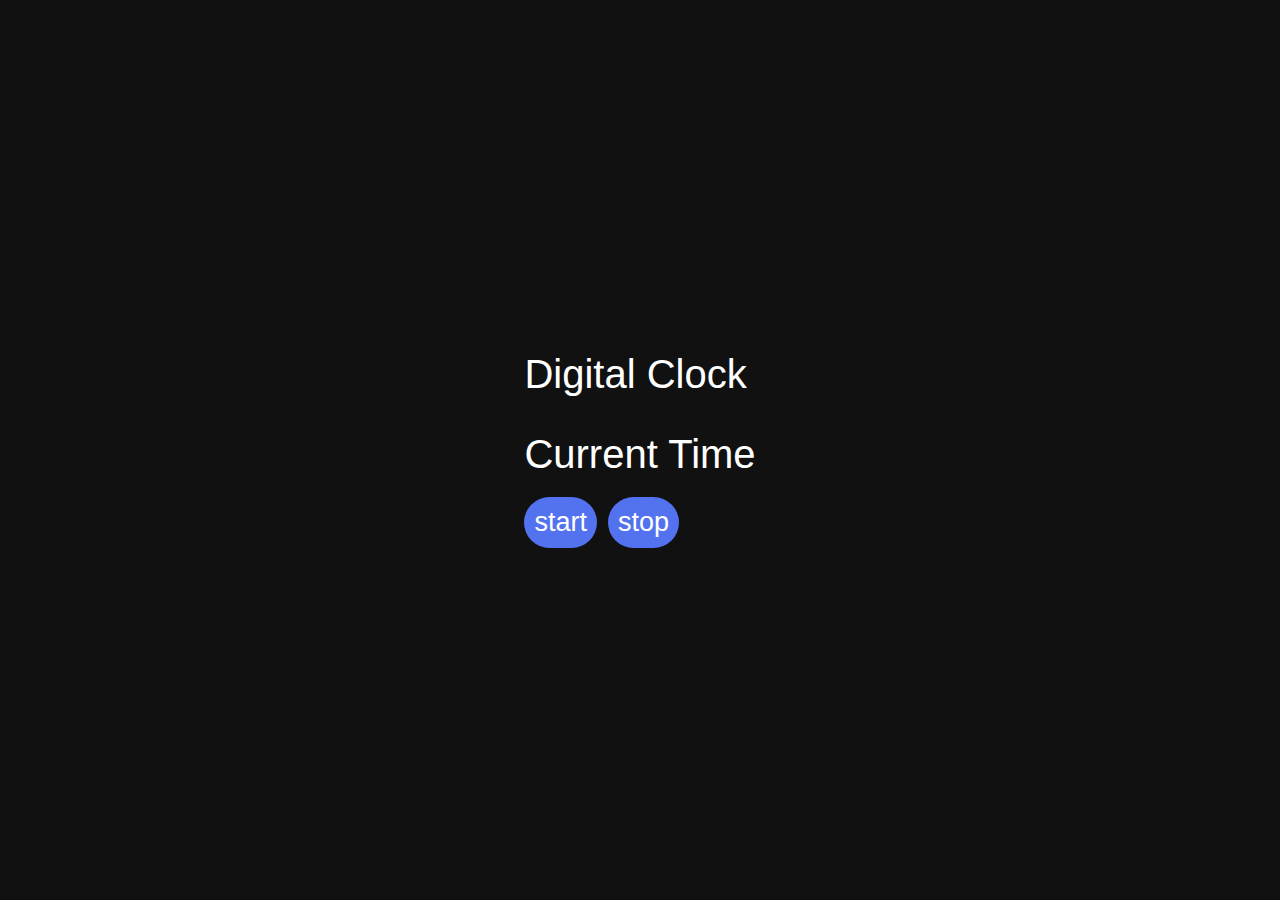
<file: Problem1.html>
<!-- Build a digital clock with start/stop function  -->

<!DOCTYPE html>
<html lang="en">
<head>
    <meta charset="UTF-8">
    <meta http-equiv="X-UA-Compatible" content="IE=edge">
    <meta name="viewport" content="width=device-width, initial-scale=1.0">
    <title>digital clock</title>
    <link rel="stylesheet" href="style1.css">
    <script src="script1.js"></script>
</head>
<body>

    <div class="container">
        <div class="heading">Digital Clock</div>

        <p id="showClock">Current Time</p>

        <div class="btn">
            <button class="btn1" onclick="startClock()"> start </button>
            <button class="btn2" onclick="stopClock()"> stop </button>
        </div>
    </div>    
</body>
</html>
</file>
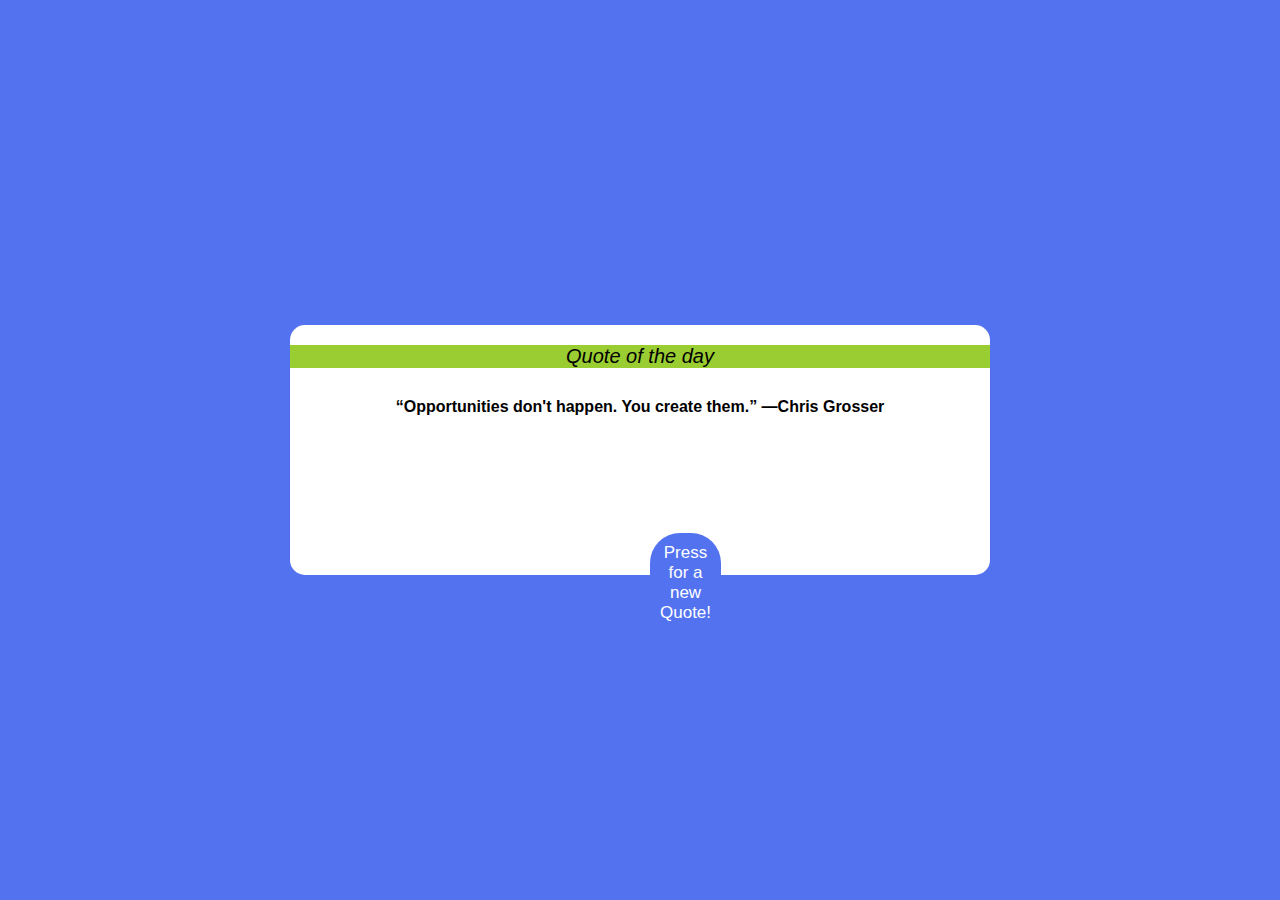
<file: Problem2.html>
<!-- Build random quote generator using Javascript or Jquery -->

<!DOCTYPE html>
<html lang="en">
<head>
    <meta charset="UTF-8">
    <meta http-equiv="X-UA-Compatible" content="IE=edge">
    <meta name="viewport" content="width=device-width, initial-scale=1.0">
    <title>Quote generator</title>
    <link rel="stylesheet" href="style2.css">
</head>
<body>
    <div id="container">
        <div class="header">Quote of the day</div>
        <div id="output">“Opportunities don't happen. You create them.” ―Chris Grosser</div>
        <button id="btn">Press for a new Quote!</button>
    </div>
    <script src="script2.js"></script>
</body>
</html>
</file>
<file: style1.css>
*{
    margin: 0;
    padding: 0;
    box-sizing: border-box;
    font-family: sans-serif;
}
body{
    display: flex;
    align-items: center;
    font-size: 40px;
    color: #fff;
    justify-content: center;
    min-height: 100vh;
    background: #111;
}
#showClock{
    margin-top: 35px;
}
.container .btn1{
    border: none;
    outline: none;
    font-size: 27px;
    color: #fff;
    padding: 10px;
    margin-top: 20px;
    cursor: pointer;
    border-radius: 30px;
    background: #5372f0;   
}
.container .btn2{
    border: none;
    outline: none;
    font-size: 27px;
    color: #fff;
    padding: 10px;
    margin-top: 20px;
    cursor: pointer;
    border-radius: 30px;
    background: #5372f0;   
}
</file>
<file: style2.css>
*{
    margin: 0;
    padding: 0;
    box-sizing: border-box;
    font-family: sans-serif;
}
body{
    display: flex;
    align-items: center;
    justify-content: center;
    min-height: 100vh;
    background: #5372f0;
}
#container{
    width: 700px;
    height: 250px;
    background: #fff;
    border-radius: 15px;
    padding: 30xp 30px 25px;
}
#container .header{
    text-align: center;
    font-size: 20px;
    font-family: sans-serif;
    margin-top: 20px;
    font-style: italic;
    background-color: yellowgreen;
}
#container #output{
    text-align: center;
    font-weight: bold;
    padding-top: 30px;
}
#container #btn{
    border: none;
    outline: none;
    font-size: 17px;
    color: #fff;
    margin: 13vh 40vh;
    padding: 10px;
    cursor: pointer;
    border-radius: 30px;
    background: #5372f0;   
}
</file>
